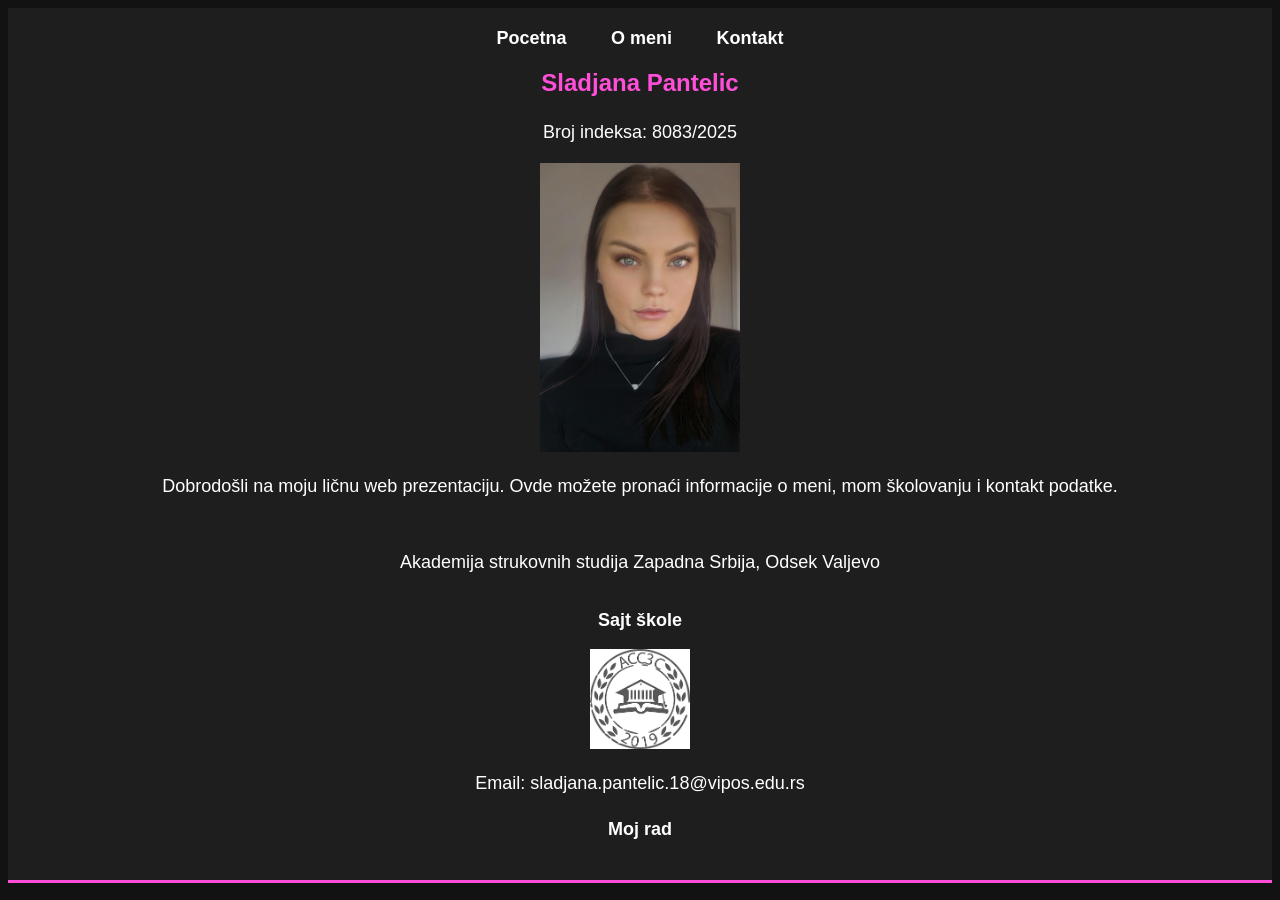
<file: index.html>
<!DOCTYPE html>
<html lang="sr">
<head>
    <meta charset="UTF-8">
    <title>Moja veb stranica</title>
    <link rel="stylesheet" href="css/styleweb.css">
</head>
<body>
<header>
<nav>
<nav>
<a href="index.html">Pocetna</a>
<a href="about.html">O meni</a>
<a href="contact.html">Kontakt</a>
</nav>

   <h1>Sladjana Pantelic</h1>

<p>Broj indeksa: 8083/2025</p>

<img src="images/moja-slika.jpg" width="200">
 <br>
<p>
Dobrodošli na moju ličnu web prezentaciju.
Ovde možete pronaći informacije o meni,
mom školovanju i kontakt podatke.
</p>

<p><br>
Akademija strukovnih studija Zapadna Srbija,
Odsek Valjevo
</p></br>

<a href="https://va.akademijazs.edu.rs/">
Sajt škole
</a>

<br><br>

<img src="images/logo-skole.png" width="100">

<p>Email: sladjana.pantelic.18@vipos.edu.rs</p>

<p>
<a href="https://volleyballs.blog/">
Moj rad
</a>
</p>
</file>
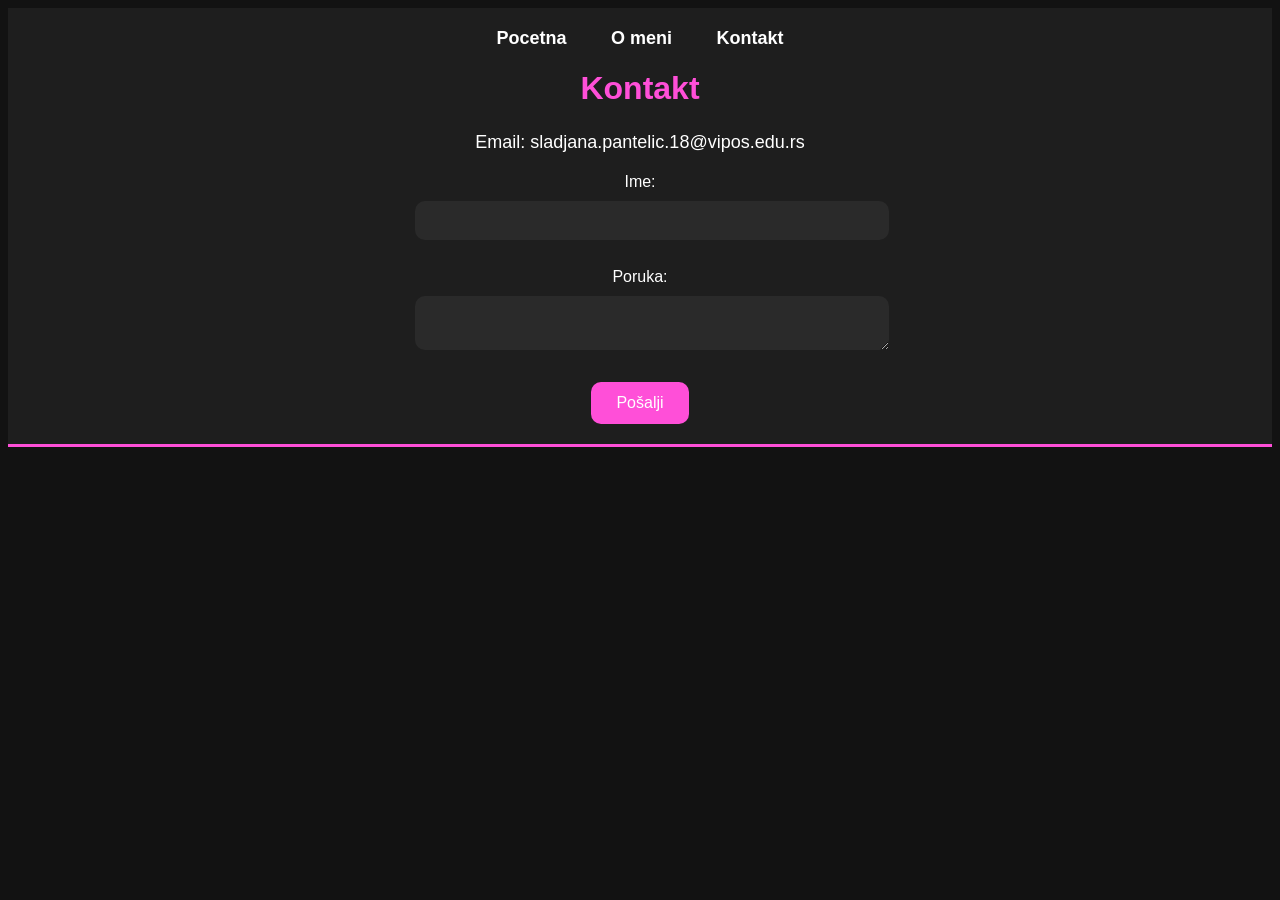
<file: contact.html>
<!DOCTYPE html>
<html lang="sr">
<head>
    <meta charset="UTF-8">
    <title>O meni</title>
    <link rel="stylesheet" href="css/styleweb.css">
</head>
<body>
<header>
<nav>
<a href="index.html">Pocetna</a>
<a href="about.html">O meni</a>
<a href="contact.html">Kontakt</a>
</nav>

    <h1>Kontakt</h1>

 <p>Email: sladjana.pantelic.18@vipos.edu.rs</p>

<form>

Ime:
<input type="text">

<br><br>

Poruka:
<textarea></textarea>

<br><br>

<button>Pošalji</button>

</form>
</body>
</html>
</file>
<file: css/styleweb.css>
styleweb.css

{
margin:0;
padding:0;
box-sizing:border-box;
}

body{
font-family:'Segoe UI', sans-serif;
background:#121212;
color:white;
}

header{
background:#1e1e1e;
padding:20px;
text-align:center;
border-bottom:3px solid #ff4fd8;
}

nav a{
color:white;
text-decoration:none;
margin:0 20px;
font-size:18px;
font-weight:bold;
transition:0.3s;
}

nav a:hover

main{
width:80%;
max-width:900px;
margin:40px auto;
background:#1e1e1e;
padding:40px;
border-radius:20px;
text-align:center;
box-shadow:0 0 25px rgba(255,79,216,0.3);
}

h1,h2{
color:#ff4fd8;
margin-bottom:20px;
}

p{
font-size:18px;
line-height:1.7;
margin:15px 0;
}

.profil{
width:220px;
height:220px;
object-fit:cover;
border-radius:50%;
border:4px solid #ff4fd8;
margin:20px 0;
}

.logo{
width:120px;
margin:20px 0;
}

a{
color:#7f8cff;
}

form{
max-width:450px;
margin:auto;
}

input,
textarea{
width:100%;
padding:12px;
margin:10px 0;
border:none;
border-radius:10px;
background:#2a2a2a;
color:white;
}

button{
background:#ff4fd8;
color:white;
border:none;
padding:12px 25px;
border-radius:10px;
cursor:pointer;
font-size:16px;
}

button:hover

footer{
text-align:center;
padding:20px;
color:#ccc;
}
</file>
